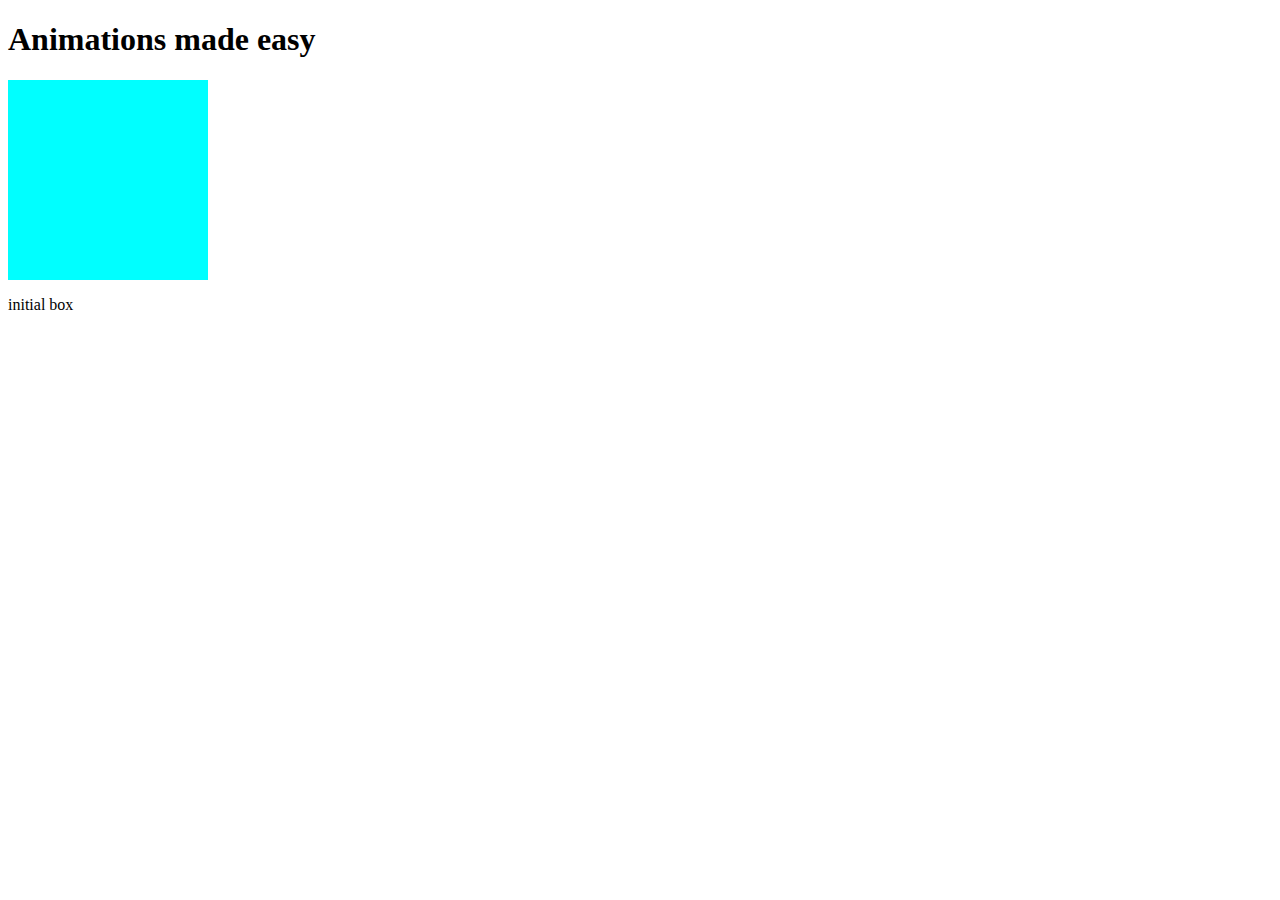
<file: animations/index.html>
<!DOCTYPE html>
<html lang="en">
<head>
    <meta charset="UTF-8">
    <meta http-equiv="X-UA-Compatible" content="IE=edge">
    <meta name="viewport" content="width=device-width, initial-scale=1.0">
    <link rel="stylesheet" href="./styles.css">
    <title>Document</title>
</head>
<body>
    <h1>Animations made easy</h1>
    <div>
        <div class="initial-box"></div>
        <p>initial box</p>
    </div>
</body>
</html>
</file>
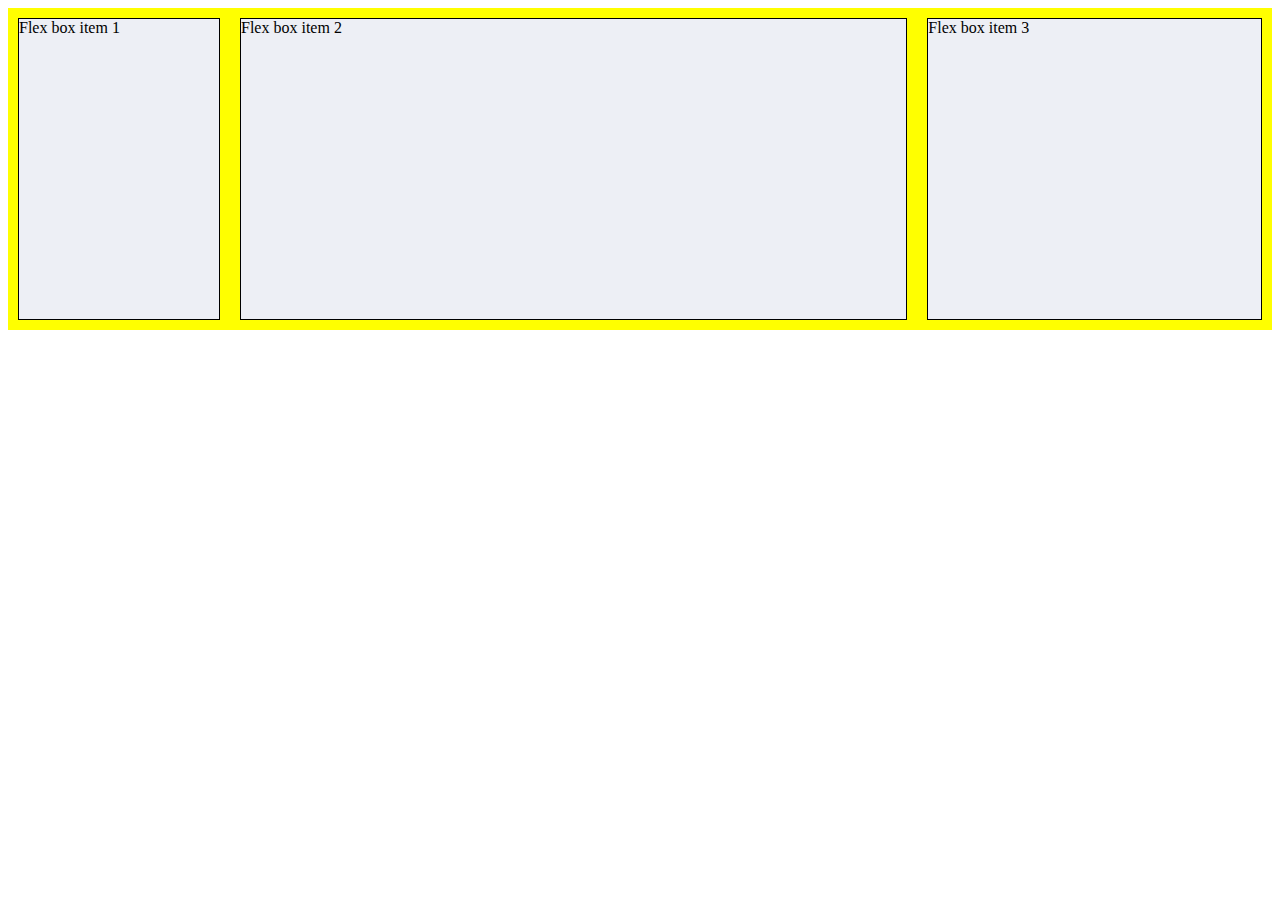
<file: flex-box/index.html>
<!DOCTYPE html>
<html lang="en">
<head>
    <meta charset="UTF-8">
    <meta http-equiv="X-UA-Compatible" content="IE=edge">
    <meta name="viewport" content="width=device-width, initial-scale=1.0">
    <title>Flex box</title>
    <link href="./styles.css" rel="stylesheet"/>
    <link href="./backgorund.css" rel="stylesheet" />

</head>
<body>
    <div class="flex-container">
        <div class="flex-item flex-item-1">Flex box item 1</div>
        <div class="flex-item flex-item-2">Flex box item 2</div>
        <div class="flex-item flex-item-3">Flex box item 3</div>
    </div>

</body>
</html>
</file>
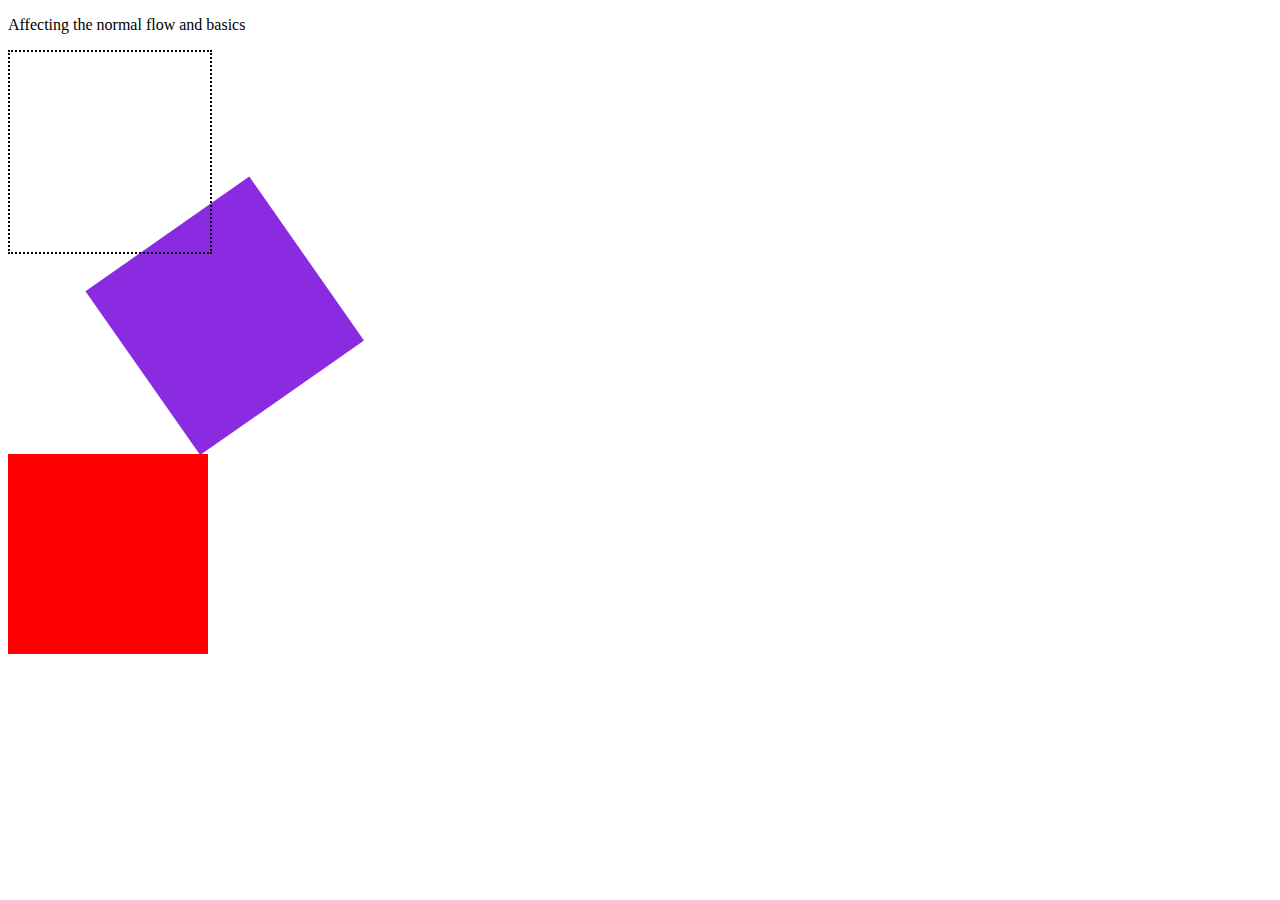
<file: transform/index.html>
<!DOCTYPE html>
<html lang="en">
<head>
    <meta charset="UTF-8">
    <meta http-equiv="X-UA-Compatible" content="IE=edge">
    <meta name="viewport" content="width=device-width, initial-scale=1.0">
    <title>Transform</title>
    <link rel="stylesheet" href="./styles.css"/>
    <!-- references
    https://www.joshwcomeau.com/css/transforms/
    -->
</head>
<body>
    <p>Affecting the normal flow and basics</p>
    <div class="box-border">
        <div class="box">
        
        </div>
    </div>

    <div class="test"></div>
    
     
</body>
</html>
</file>
<file: animations/styles.css>
.initial-box{
    height: 200px;
    width: 200px;
    background-color: aqua;
    animation-name:onboarding ;
    animation-duration: 1.5s;
    animation-timing-function: ease-in-out;
    animation-delay: 0s;
    /* animation-iteration-count: 1; */
    animation-iteration-count: infinite;
}
.initial-box:hover{
    animation-play-state: paused;
}
@keyframes onboarding {
    0%{
        transform: scale(0.1);
    }
}
</file>
<file: flex-box/styles.css>
.flex-container{
    display: flex;   
    align-items: stretch;
    /* default flex-start */
    /* justify-content: space-around; */
    /*make changes here by default stretch , flex-start will shrink them.*/
    /* align-items: flex-start; */
     /* this is usually when wrapping of content happens then we use it to see the spacing between items  */
    /* align-content: center; */
}
.flex-item{
    width: 200px;
    margin: 10px;
    border: 1px solid black;
    background-color: rgb(237, 239, 245);
}
.flex-item-1{
    min-height: 100px;
    /* flex-shrink: 0; default 1 shrinks */
}
.flex-item-2 {
    min-height: 200px;
     flex-grow: 2; /*default 0  dont grow */
    flex-basis: 0%; 
    /* now this is the magic it makes the elements start from 0 width and thus makes the actual width correct */
}
.flex-item-3 {
    min-height: 300px;
    flex-grow: 1;
    flex-basis: 0%;
    /* now this is the magic it makes the elements start from 0 width and thus makes the actual width correct */
}
</file>
<file: flex-box/backgorund.css>
.flex-container{
    background-color: yellow;
}
</file>
<file: transform/styles.css>
.box{
    position: absolute;
    left: 0;
    right: 0;
    width: 200px;
    height: 200px;
    background-color: blueviolet;
    /* note that it act as realtively positioned elements like it wont affect 
        the flow elements and thus enters into it.
        */
    /* transform: translateY(100px); */
    

    /* combining things tranform takes from right to left 
            so see the difference between the two
        */
    /* transform: translateX(200px) rotate(55deg); */
    /*  here rotate works first, the origin doesnt change and then translate */
    transform: rotate(55deg) translateX(200px) ;
     /* here first the origin changes and then the rotation so it affects*/
    z-index: -1;
}
.box-border{
    position: relative;
    width: 200px;
    height: 200px;
    border: 2px dotted black;
}
.test{

    height: 200px;
    width: 200px;
    background-color: red;
    transform: translateY(calc(100%));
    

    /* transform: translate(1000px); */
}
/* translate with percent means its refering to the actual size of the div. the current div
 not the parent div here.
*/
/* 
 relative and absolute can be used like,
 translateX(calc(percent,pixels))
                relative , absolute
*/
</file>
